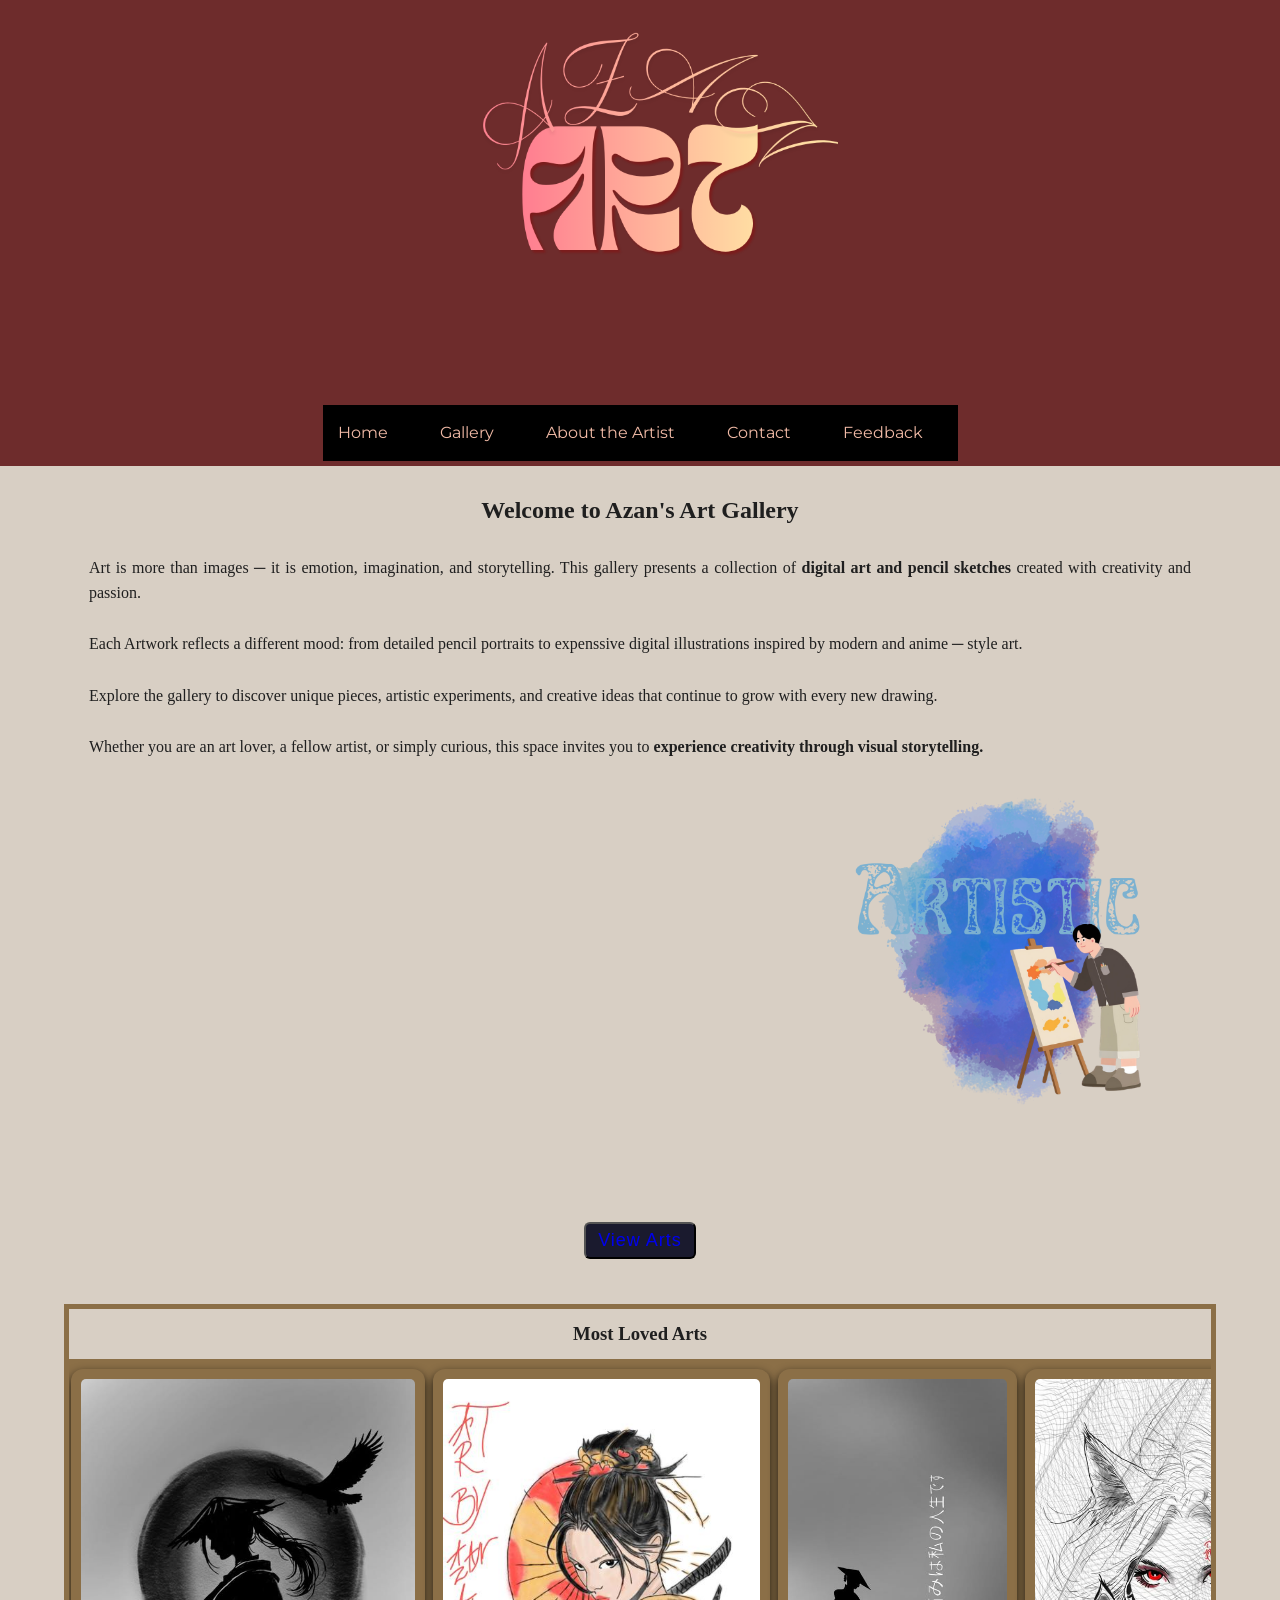
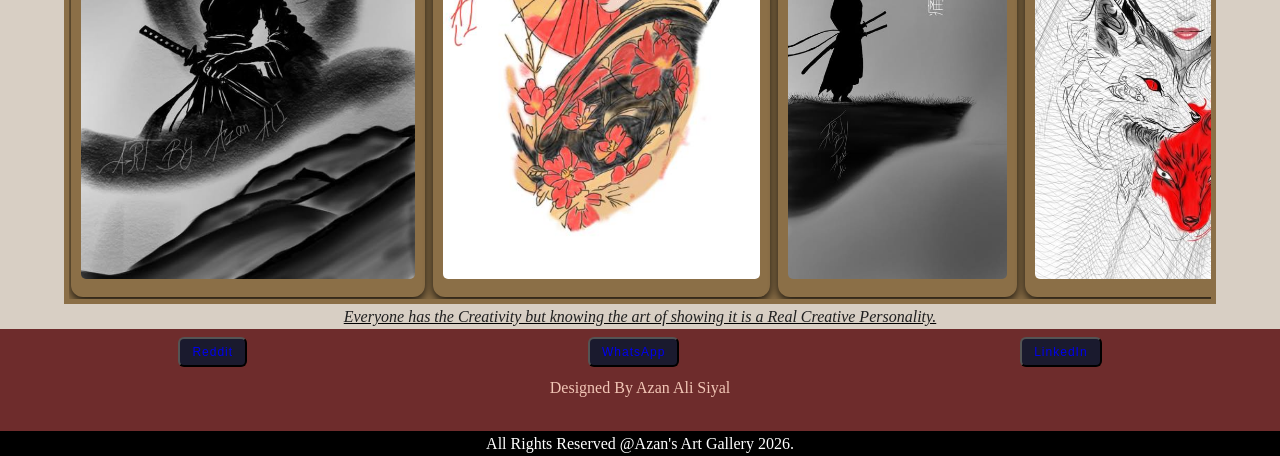
<file: index.html>
<!DOCTYPE html>
<html lang="en">
<head>
    <meta charset="UTF-8">
    <meta http-equiv="X-UA-Compatible" content="IE=edge">
    <meta name="viewport" content="width=device-width, initial-scale=1.0">
    <title>Art Gallery/Home</title>
    <link rel="stylesheet" href="style.css" />
    <link href="https://fonts.googleapis.com/css2?family=Playfair+Dispaly&family=Montserrat&family=Pacifico&display=swap" rel="stylesheet">

    <!-- Google tag (gtag.js) -->
<script async src="https://www.googletagmanager.com/gtag/js?id=G-87SCKE0X2X"></script>
<script>
  window.dataLayer = window.dataLayer || [];
  function gtag(){dataLayer.push(arguments);}
  gtag('js', new Date());

  gtag('config', 'G-87SCKE0X2X');
</script>


</head>
<body>
    <header class="container">
        <div class="logo">
            <a href="index.html"><img src="Assets/logo.png" /></a>
        </div>
        <nav class="navbar">
            <div class="menu-toggle" id="menuToggle">≡</div>
            <ul class="nav-links" id="navLinks">
                <li><a href="index.html">Home</a></li>
                <li><a href="gallery.html">Gallery</a></li>
                <li><a href="about.html">About the Artist</a></li>
                <li><a href="contact.html">Contact</a></li>
                <li><a href="feedback.html">Feedback</a></li>
            </ul>
        </nav>
    </header>

    <main class="main">
        <section class="hero">
            <h2>Welcome to Azan's Art Gallery</h2>
            <br>
            

            <p>Art is more than images ─ it is emotion, 
                imagination, and storytelling. This gallery
                presents a collection of <strong>digital art and 
                pencil sketches</strong> created with creativity 
                and passion.
            </p>
            <br>
            <p>
                Each Artwork reflects a different mood: from
                detailed pencil portraits to expenssive digital
                illustrations inspired by modern and anime ─ style 
                art.
            </p>
            <br>
            <p>
                Explore the gallery to discover unique pieces,
                artistic experiments, and creative ideas that 
                continue to grow with every new drawing.
            </p>
            <br>
            <p>
                Whether you are an art lover, a fellow artist, or
                simply curious, this space invites you to 
                <strong>experience creativity through visual 
                    storytelling.</strong>
            </p>

            <div class="sticker-right-top">
                <img src="Assets/1.png" alt="artistic">
            </div>
            
            <br><br><br>
            <div class="btn-container">
                <button class="neon-btn"><a href="gallery.html">View Arts</a></button>
            </div>
        </section>
        <!-- === Infinite Scroll Horizontal === -->
    <section class="scroll-section">
        <h3 class="loved">Most Loved Arts</h3>
        <div class="scroll-container">
            <div class="scroll-content">
                <div class="art-card">
                <img src="Arts/1-fSomurai.jpg" />
                </div>
                <div class="art-card">
                <img src="Arts/1-colored fSomurai.jpg"/>
                </div>
                <div class="art-card">
                <img src="Arts/1-mSomurai.jpg" />
                </div>
                <div class="art-card">
                <img src="Arts/1-wolves girl.jpg" />
                </div>
                <div class="art-card">
                <img src="Arts/1-katana.jpg" />
                </div>
                <div class="art-card">
                <img src="Arts/1-pink flower girl.jpg" />
                </div>

                <!-- == Dublicate for Infinite Illusion-->
                <div class="art-card">
                    <img src="Arts/1-fSomurai.jpg" />
                    </div>
                    <div class="art-card">
                    <img src="Arts/1-colored fSomurai.jpg"/>
                    </div>
                    <div class="art-card">
                    <img src="Arts/1-mSomurai.jpg" />
                    </div>
                    <div class="art-card">
                    <img src="Arts/1-wolves girl.jpg" />
                    </div>
                    <div class="art-card">
                    <img src="Arts/1-katana.jpg" />
                    </div>
                    <div class="art-card">
                    <img src="Arts/1-pink flower girl.jpg" />
                    </div>

            </div>
        </div>
    </section>

        <section class="section2">
            <p class="charcoal">
                <i>Everyone has the Creativity 
                but knowing the art of showing
                it is a Real Creative Personality.</i>
            </p>
        </section>

    </main>

    <footer class="container">
        <div class="footer">
            <button>
                <a href="https://www.reddit.com/u/aliii_siyal" target="_blank">Reddit</a>
            </button>
            <button>
                <a href="https://wa.me/923238262759" target="_blank">WhatsApp</a>
            </button>
            <button>
                <a href="https://www.linkedin.com/in/azan-ali-486014378/" target="_blank">LinkedIn</a>
            </button>
        </div>
        <p class="footerPara"></p>
        <p class="footerPara">Designed By Azan Ali Siyal</p>
        <div class="rights">
            <p>All Rights Reserved @Azan's Art Gallery 2026.</p>
        </div>
    </footer>

    <script src="passkey.js"></script>

    <!--Start of Tawk.to Script-->
<script type="text/javascript">
    var Tawk_API=Tawk_API||{}, Tawk_LoadStart=new Date();
    (function(){
    var s1=document.createElement("script"),s0=document.getElementsByTagName("script")[0];
    s1.async=true;
    s1.src='https://embed.tawk.to/69d0a0d61772311c3585dad3/1jlbf8i2p';
    s1.charset='UTF-8';
    s1.setAttribute('crossorigin','*');
    s0.parentNode.insertBefore(s1,s0);
    })();
    </script>
    <!--End of Tawk.to Script-->
    </body>
</html>
</file>
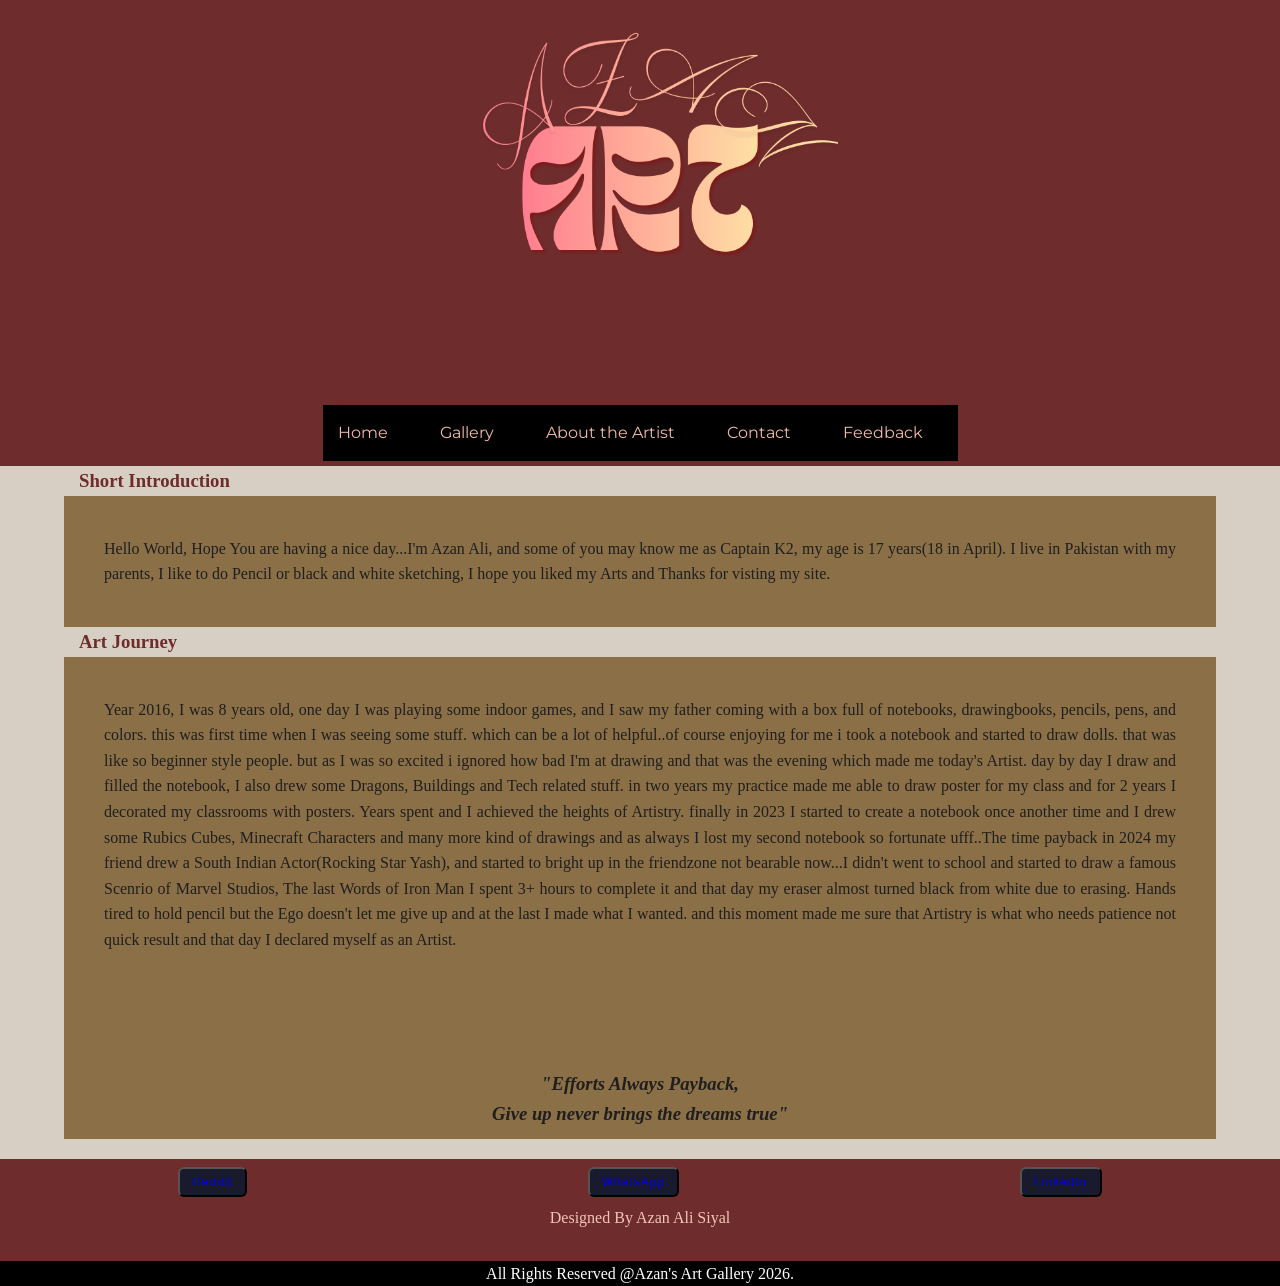
<file: about.html>
<!DOCTYPE html>
<html lang="en">
<head>
    <meta charset="UTF-8">
    <meta http-equiv="X-UA-Compatible" content="IE=edge">
    <meta name="viewport" content="width=device-width, initial-scale=1.0">
    <title>Art Gallery/About</title>
    <link rel="stylesheet" href="style.css" />
    <link href="https://fonts.googleapis.com/css2?family=Playfair+Dispaly&family=Montserrat&family=Pacifico&display=swap" rel="stylesheet">

<!-- Google tag (gtag.js) -->
<script async src="https://www.googletagmanager.com/gtag/js?id=G-87SCKE0X2X"></script>
<script>
  window.dataLayer = window.dataLayer || [];
  function gtag(){dataLayer.push(arguments);}
  gtag('js', new Date());

  gtag('config', 'G-87SCKE0X2X');
</script>
</head>
<body>
    <header class="container">
        <div class="logo">
            <a href="index.html"><img src="Assets/logo.png" /></a>
        </div>
        <nav class="navbar">
            <div class="menu-toggle" id="menuToggle">≡</div>
            <ul class="nav-links" id="navLinks">
                <li><a href="index.html">Home</a></li>
                <li><a href="gallery.html">Gallery</a></li>
                <li><a href="about.html">About the Artist</a></li>
                <li><a href="contact.html">Contact</a></li>
                <li><a href="feedback.html">Feedback</a></li>
            </ul>
        </nav>
    </header>
    
    <main>
        <div class="paras">
            <h3 class="about-text">Short Introduction</h3>
            <p class="texty">Hello World, Hope You are having a nice day...I'm 
                Azan Ali, and some of you may know me as Captain K2, 
                my age is 17 years(18 in April). I live in Pakistan 
                with my parents, I like to do Pencil or black and white
                sketching, I hope you liked my Arts and Thanks for visting 
                my site. 
            </p>
            <h3 class="about-text">Art Journey</h3>
            <p class="texty">Year 2016, I was 8 years old, one day I was playing 
                some indoor games, and I saw my father coming with 
                a box full of notebooks, drawingbooks, pencils, pens,
                and colors. this was first time when I was seeing some
                stuff. which can be a lot of helpful..of course enjoying 
                for me i took a notebook and started to draw dolls. that 
                was like so beginner style people. but as I was so excited
                i ignored how bad I'm at drawing and that was the evening 
                which made me today's Artist. day by day I draw and filled the 
                notebook, I also drew some Dragons, Buildings and Tech related
                stuff. in two years my practice made me able to draw poster 
                for my class and for 2 years I decorated my classrooms with posters.
                Years spent and I achieved the heights of Artistry. finally in 
                2023 I started to create a notebook once another time and I drew
                some Rubics Cubes, Minecraft Characters and many more kind of 
                drawings and as always I lost my second notebook so fortunate ufff..The 
                time payback in 2024 my friend drew a South Indian Actor(Rocking Star Yash),
                and started to bright up in the friendzone not bearable now...I didn't went to 
                school and started to draw a famous Scenrio of Marvel Studios, The last Words 
                of Iron Man I spent 3+ hours to complete it and that day my eraser almost turned
                black from white due to erasing. Hands tired to hold pencil but the Ego doesn't let 
                me give up and at the last I made what I wanted. and this moment made me sure
                that Artistry is what who needs patience not quick result and that 
                day I declared myself as an Artist.
            </p>
                <br><br><br>
            <h3 class="quote">
                <i>
                    "Efforts Always Payback,
                    <br>
                    Give up never brings the dreams true"
                 </i>   
            </h3>
        </div>
    </main>



    <footer class="container">
        <div class="footer">
            <button>
                <a href="https://www.reddit.com/u/aliii_siyal" target="_blank">Reddit</a>
            </button>
            <button>
                <a href="https://wa.me/923238262759" target="_blank">WhatsApp</a>
            </button>
            <button>
                <a href="https://www.linkedin.com/in/azan-ali-486014378/" target="_blank">LinkedIn</a>
            </button>
        </div>
        <p class="footerPara"></p>
        <p class="footerPara">Designed By Azan Ali Siyal</p>
        <div class="rights">
            <p>All Rights Reserved @Azan's Art Gallery 2026.</p>
        </div>
    </footer>

    <script src="script.js"></script>
    <!--Start of Tawk.to Script-->
<script type="text/javascript">
var Tawk_API=Tawk_API||{}, Tawk_LoadStart=new Date();
(function(){
var s1=document.createElement("script"),s0=document.getElementsByTagName("script")[0];
s1.async=true;
s1.src='https://embed.tawk.to/69d0a0d61772311c3585dad3/1jlbf8i2p';
s1.charset='UTF-8';
s1.setAttribute('crossorigin','*');
s0.parentNode.insertBefore(s1,s0);
})();
</script>
<!--End of Tawk.to Script-->
</body>

</html>
</file>
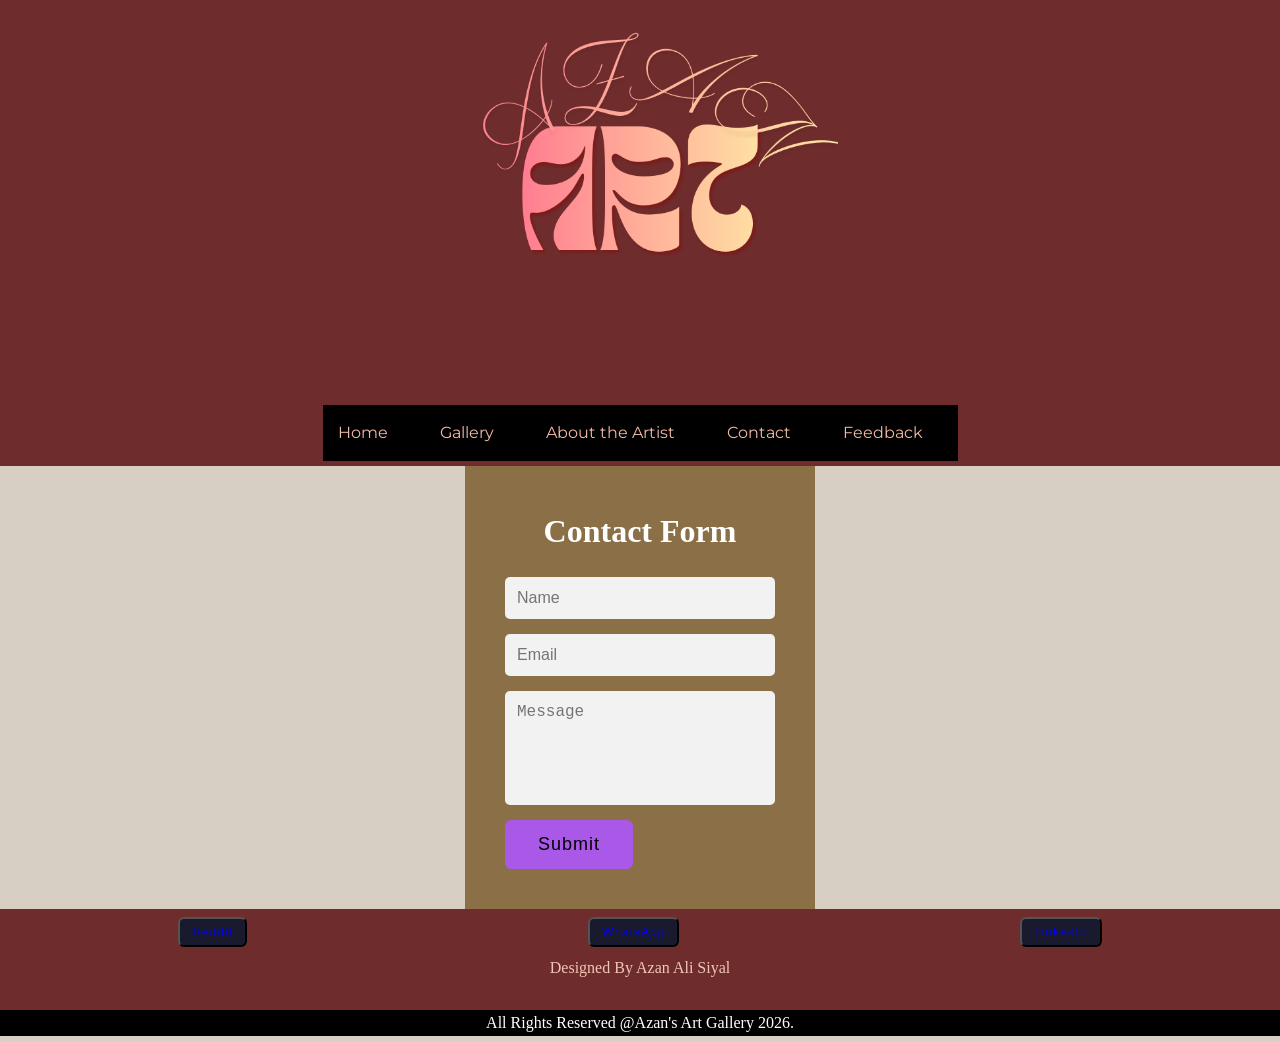
<file: contact.html>
<!DOCTYPE html>
<html lang="en">
<head>
    <meta charset="UTF-8">
    <meta http-equiv="X-UA-Compatible" content="IE=edge">
    <meta name="viewport" content="width=device-width, initial-scale=1.0">
    <title>Art Gallery/Contact</title>
    <link rel="stylesheet" href="style.css" />
    <link href="https://fonts.googleapis.com/css2?family=Playfair+Dispaly&family=Montserrat&family=Pacifico&display=swap" rel="stylesheet">

<!-- Google tag (gtag.js) -->
<script async src="https://www.googletagmanager.com/gtag/js?id=G-87SCKE0X2X"></script>
<script>
  window.dataLayer = window.dataLayer || [];
  function gtag(){dataLayer.push(arguments);}
  gtag('js', new Date());

  gtag('config', 'G-87SCKE0X2X');
</script>
</head>
<body>
    <header class="container">
        <div class="logo">
            <a href="index.html"><img src="Assets/logo.png" /></a>
        </div>
        <nav class="navbar">
            <div class="menu-toggle" id="menuToggle">≡</div>
            <ul class="nav-links" id="navLinks">
                <li><a href="index.html">Home</a></li>
                <li><a href="gallery.html">Gallery</a></li>
                <li><a href="about.html">About the Artist</a></li>
                <li><a href="contact.html">Contact</a></li>
                <li><a href="feedback.html">Feedback</a></li>
            </ul>
        </nav>
    </header>
    <main>
        <div class="contact-section">
            <h2>Contact Form</h2>

            <form class="contact-form" action="https://formspree.io/f/xeeprwoo" method="POST">
                <input type="text" name="name" placeholder="Name" required>

                <input type="email" name="email" placeholder="Email" required>

                <textarea name="message" placeholder="Message" rows="5"></textarea>

                <button type="submit">Submit</button>
            </form>
        </div>
    </main>


    <footer class="container">
        <div class="footer">
            <button>
                <a href="https://www.reddit.com/u/aliii_siyal" target="_blank">Reddit</a>
            </button>
            <button>
                <a href="https://wa.me/923238262759" target="_blank">WhatsApp</a>
            </button>
            <button>
                <a href="https://www.linkedin.com/in/azan-ali-486014378/" target="_blank">LinkedIn</a>
            </button>
        </div>
        <p class="footerPara"></p>
        <p class="footerPara">Designed By Azan Ali Siyal</p>
        <div class="rights">
            <p>All Rights Reserved @Azan's Art Gallery 2026.</p>
        </div>
    </footer>

    <script src="script.js"></script>

    <!--Start of Tawk.to Script-->
<script type="text/javascript">
var Tawk_API=Tawk_API||{}, Tawk_LoadStart=new Date();
(function(){
var s1=document.createElement("script"),s0=document.getElementsByTagName("script")[0];
s1.async=true;
s1.src='https://embed.tawk.to/69d0a0d61772311c3585dad3/1jlbf8i2p';
s1.charset='UTF-8';
s1.setAttribute('crossorigin','*');
s0.parentNode.insertBefore(s1,s0);
})();
</script>
<!--End of Tawk.to Script-->
</body>

</html>
</file>
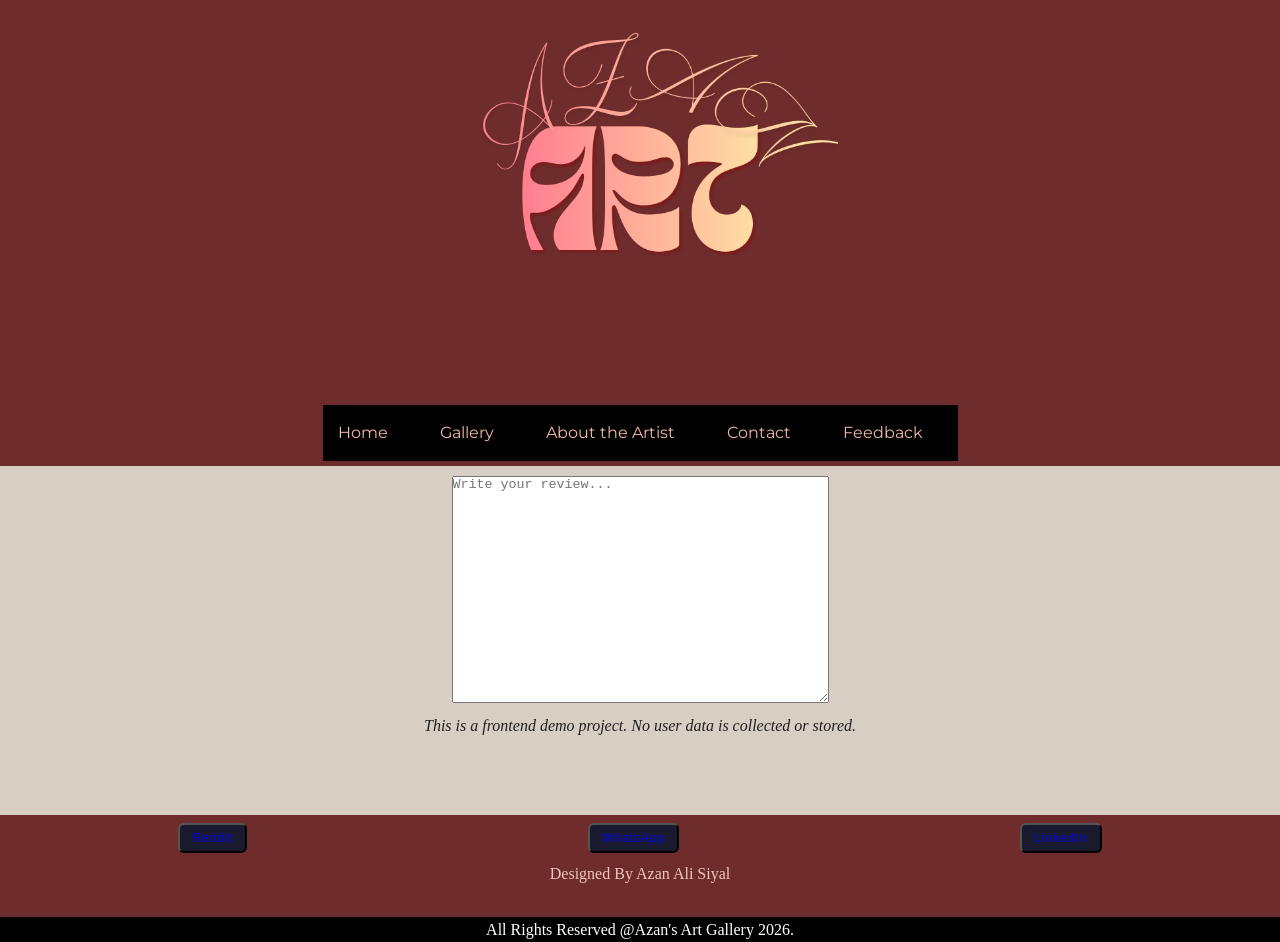
<file: feedback.html>
<!DOCTYPE html>
<html lang="en">
<head>
    <meta charset="UTF-8">
    <meta http-equiv="X-UA-Compatible" content="IE=edge">
    <meta name="viewport" content="width=device-width, initial-scale=1.0">
    <title>Art Gallery/Feedback</title>
    <link rel="stylesheet" href="style.css" />
    <link href="https://fonts.googleapis.com/css2?family=Playfair+Dispaly&family=Montserrat&family=Pacifico&display=swap" rel="stylesheet">

<!-- Google tag (gtag.js) -->
<script async src="https://www.googletagmanager.com/gtag/js?id=G-87SCKE0X2X"></script>
<script>
  window.dataLayer = window.dataLayer || [];
  function gtag(){dataLayer.push(arguments);}
  gtag('js', new Date());

  gtag('config', 'G-87SCKE0X2X');
</script>
</head>
<body>
    <header class="container">
        <div class="logo">
            <a href="index.html"><img src="Assets/logo.png" /></a>
        </div>
        <nav class="navbar">
            <div class="menu-toggle" id="menuToggle">≡</div>
            <ul class="nav-links" id="navLinks">
                <li><a href="index.html">Home</a></li>
                <li><a href="gallery.html">Gallery</a></li>
                <li><a href="about.html">About the Artist</a></li>
                <li><a href="contact.html">Contact</a></li>
                <li><a href="feedback.html">Feedback</a></li>
            </ul>
        </nav>
    </header>

    <main>
        <form class="feedback">
            <textarea id="feedbackInput" rows="15" cols="45" placeholder="Write your review..."></textarea>
        </form>

        <p class="awareness"><i>This is a frontend demo project. No user data is collected or stored.</i></p>
    </main>

    



   

    <br><br><br>
    
    <footer class="container">
        <div class="footer">
            <button>
                <a href="https://www.reddit.com/u/aliii_siyal" target="_blank">Reddit</a>
            </button>
            <button>
                <a href="https://wa.me/923238262759" target="_blank">WhatsApp</a>
            </button>
            <button>
                <a href="https://www.linkedin.com/in/azan-ali-486014378/" target="_blank">LinkedIn</a>
            </button>
        </div>
        <p class="footerPara"></p>
        <p class="footerPara">Designed By Azan Ali Siyal</p>
        <div class="rights">
            <p>All Rights Reserved @Azan's Art Gallery 2026.</p>
        </div>
    </footer>

    <script src="script.js"></script>

    <!--Start of Tawk.to Script-->
<script type="text/javascript">
var Tawk_API=Tawk_API||{}, Tawk_LoadStart=new Date();
(function(){
var s1=document.createElement("script"),s0=document.getElementsByTagName("script")[0];
s1.async=true;
s1.src='https://embed.tawk.to/69d0a0d61772311c3585dad3/1jlbf8i2p';
s1.charset='UTF-8';
s1.setAttribute('crossorigin','*');
s0.parentNode.insertBefore(s1,s0);
})();
</script>
<!--End of Tawk.to Script-->
    
</body>

</html>
</file>
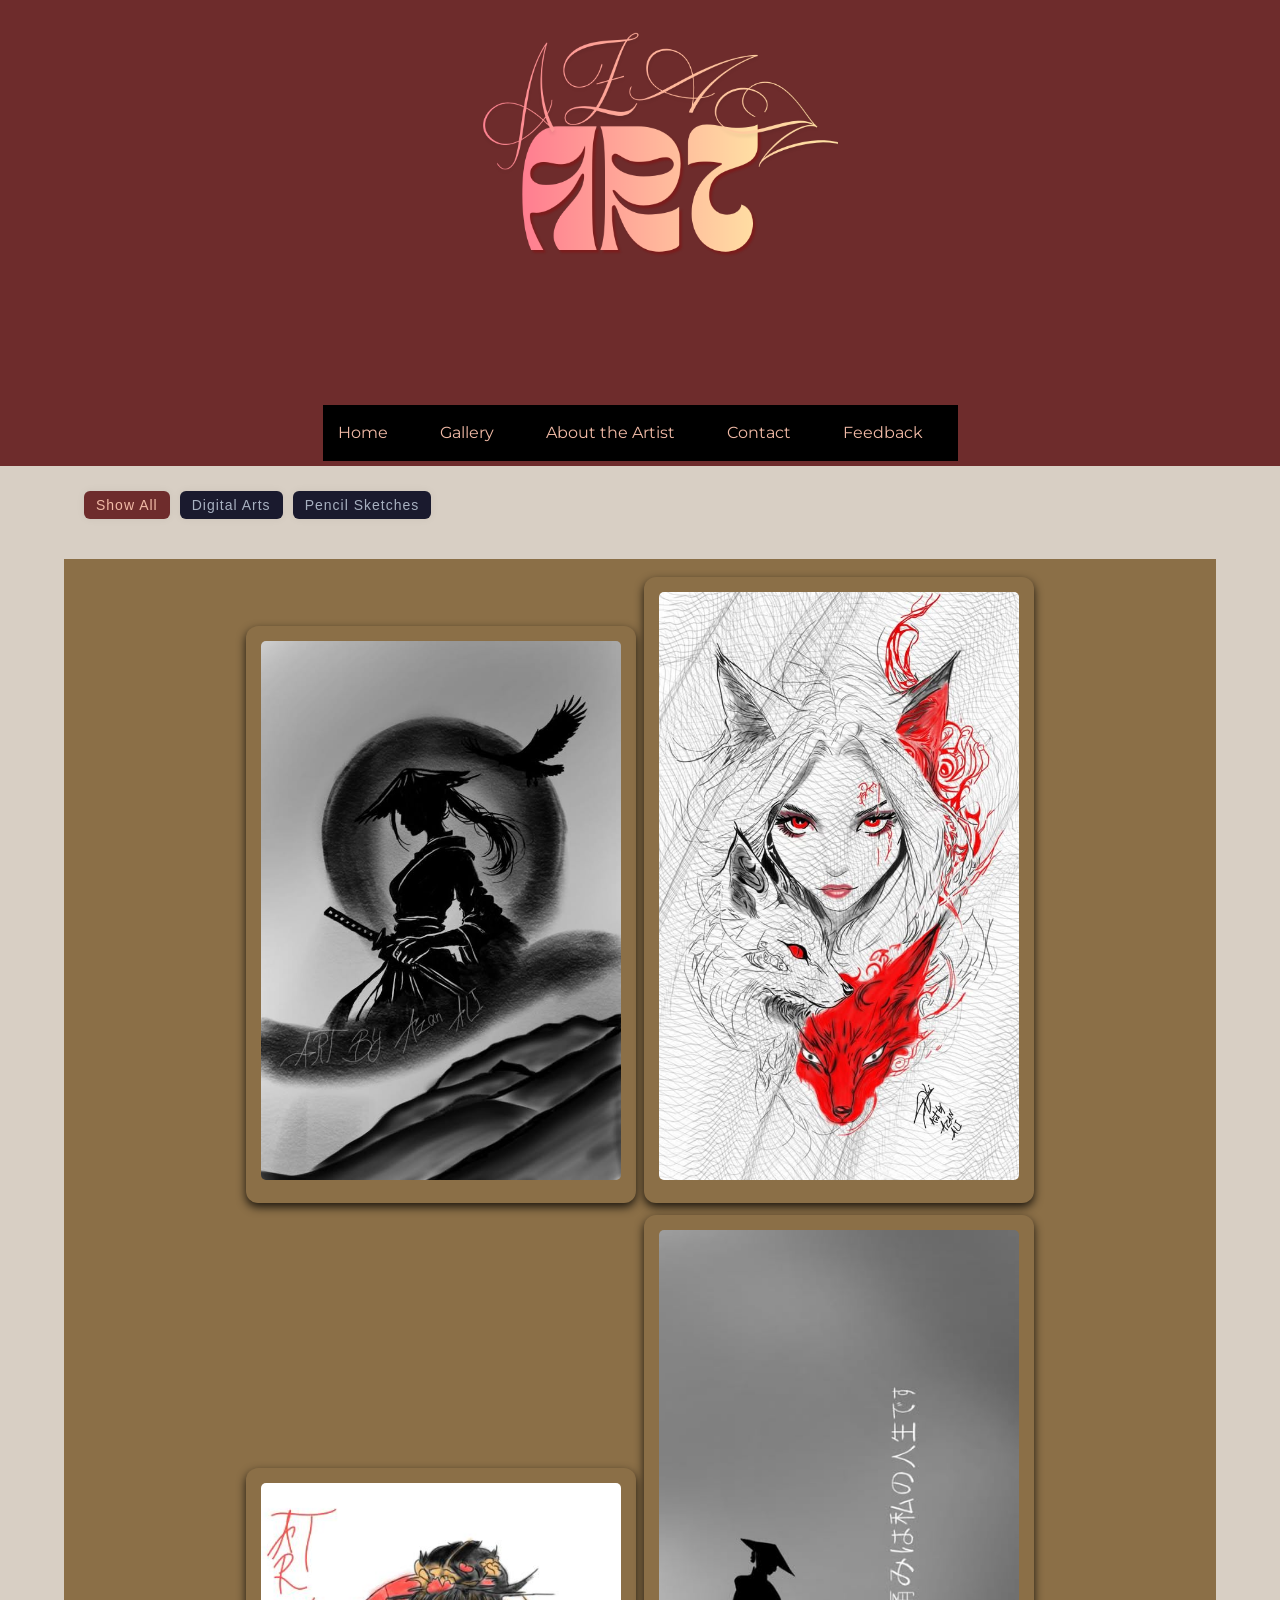
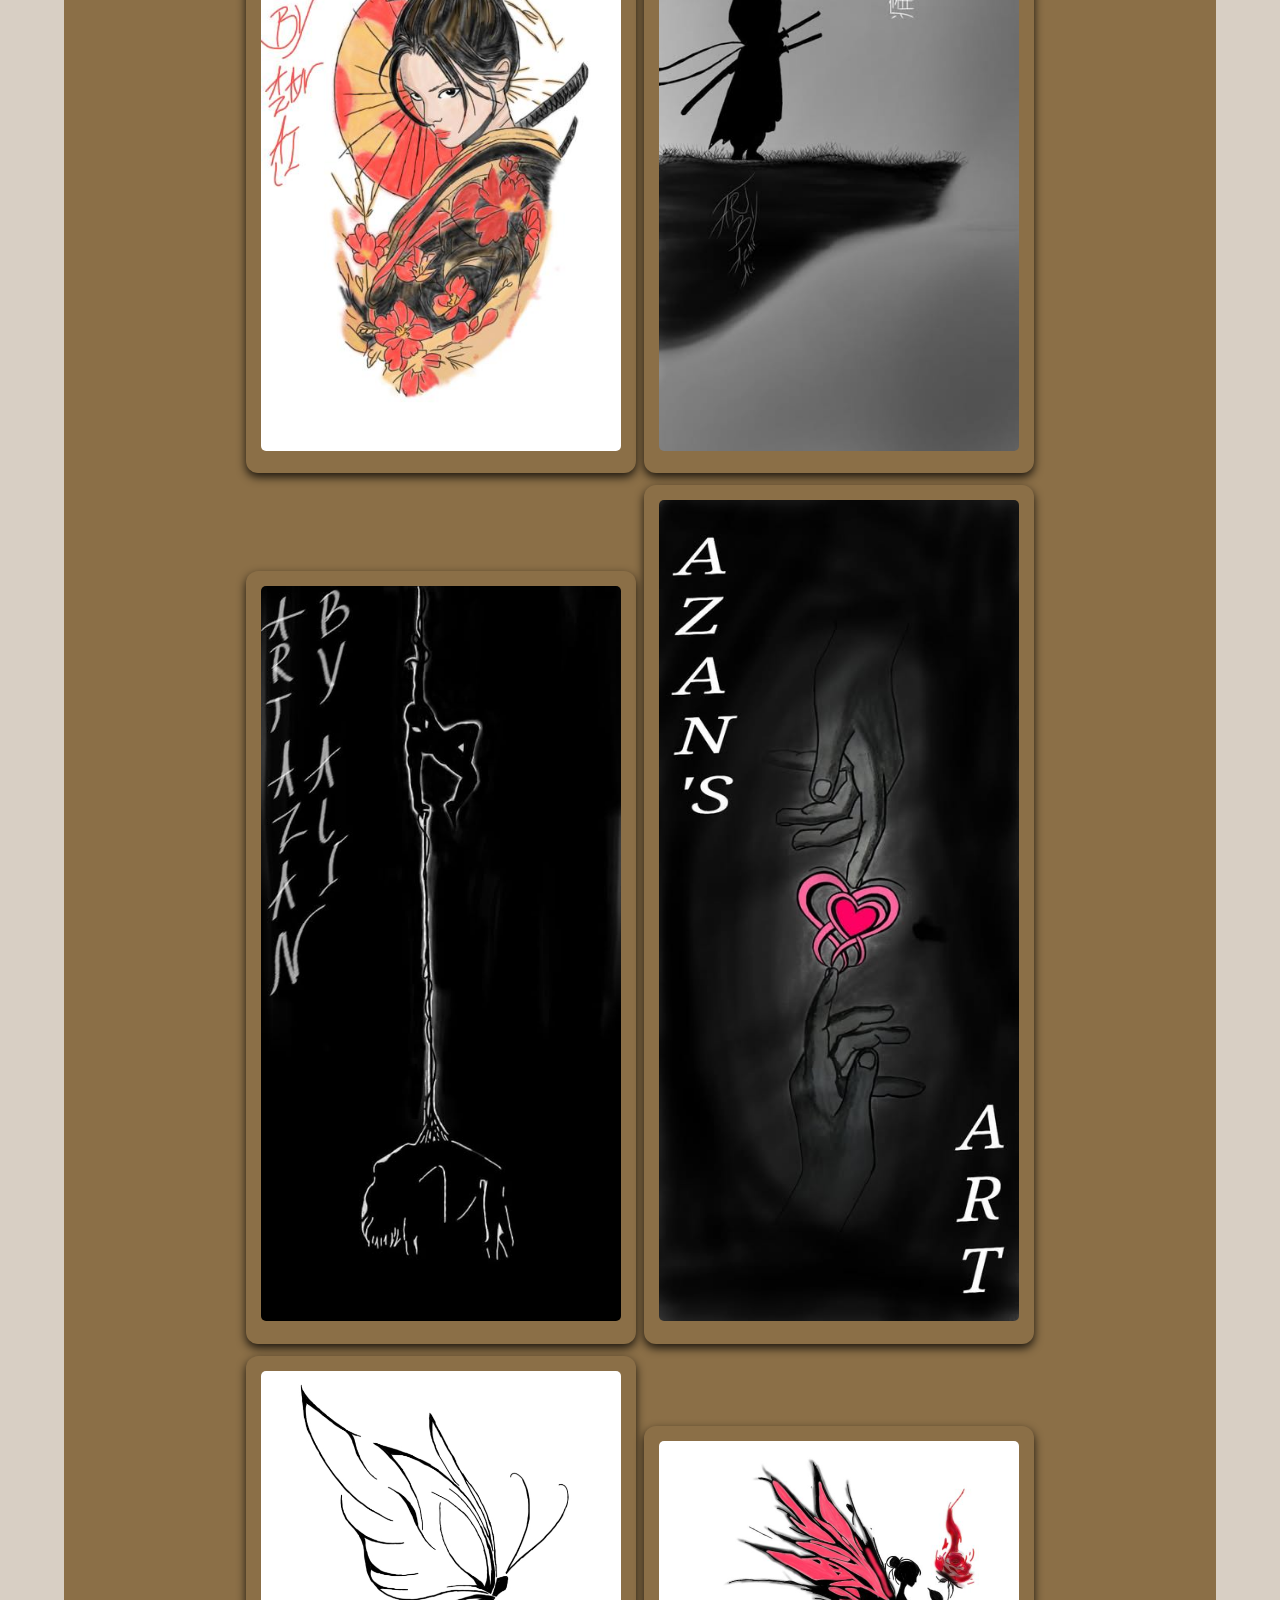
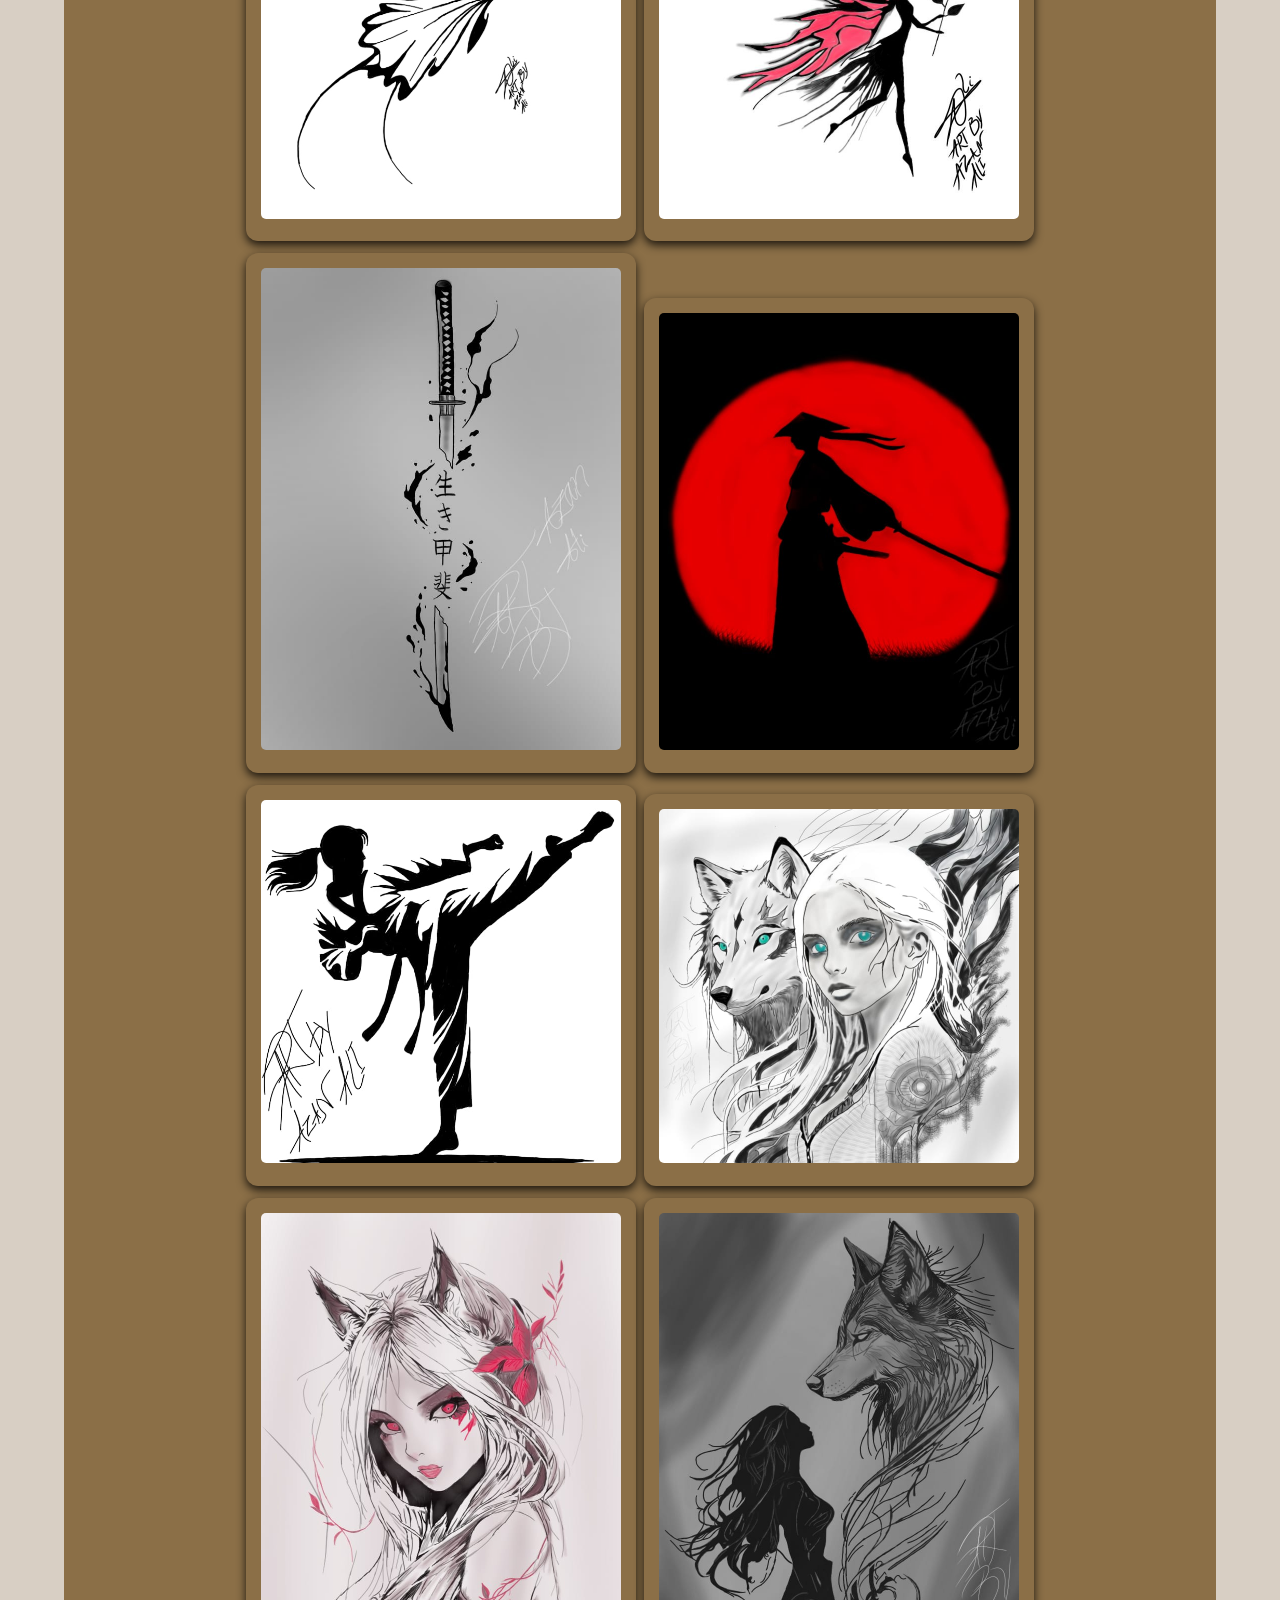
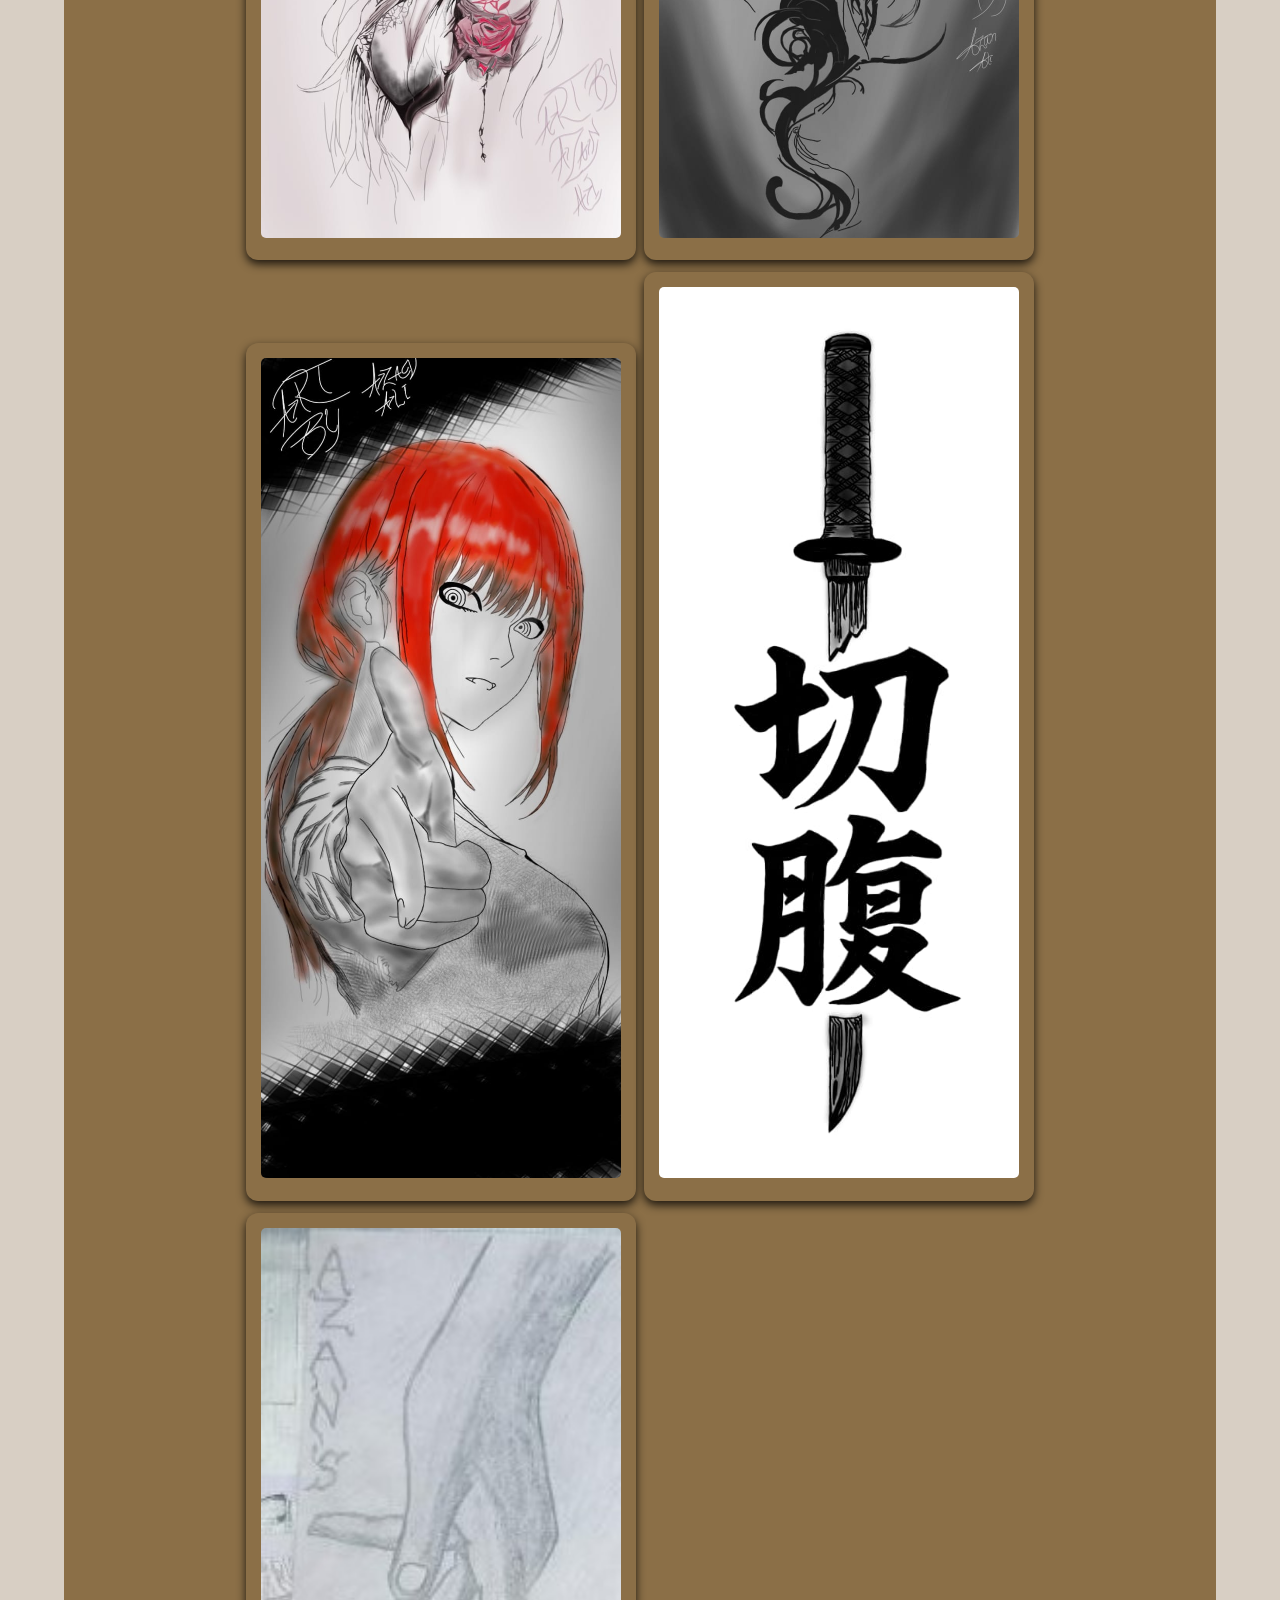
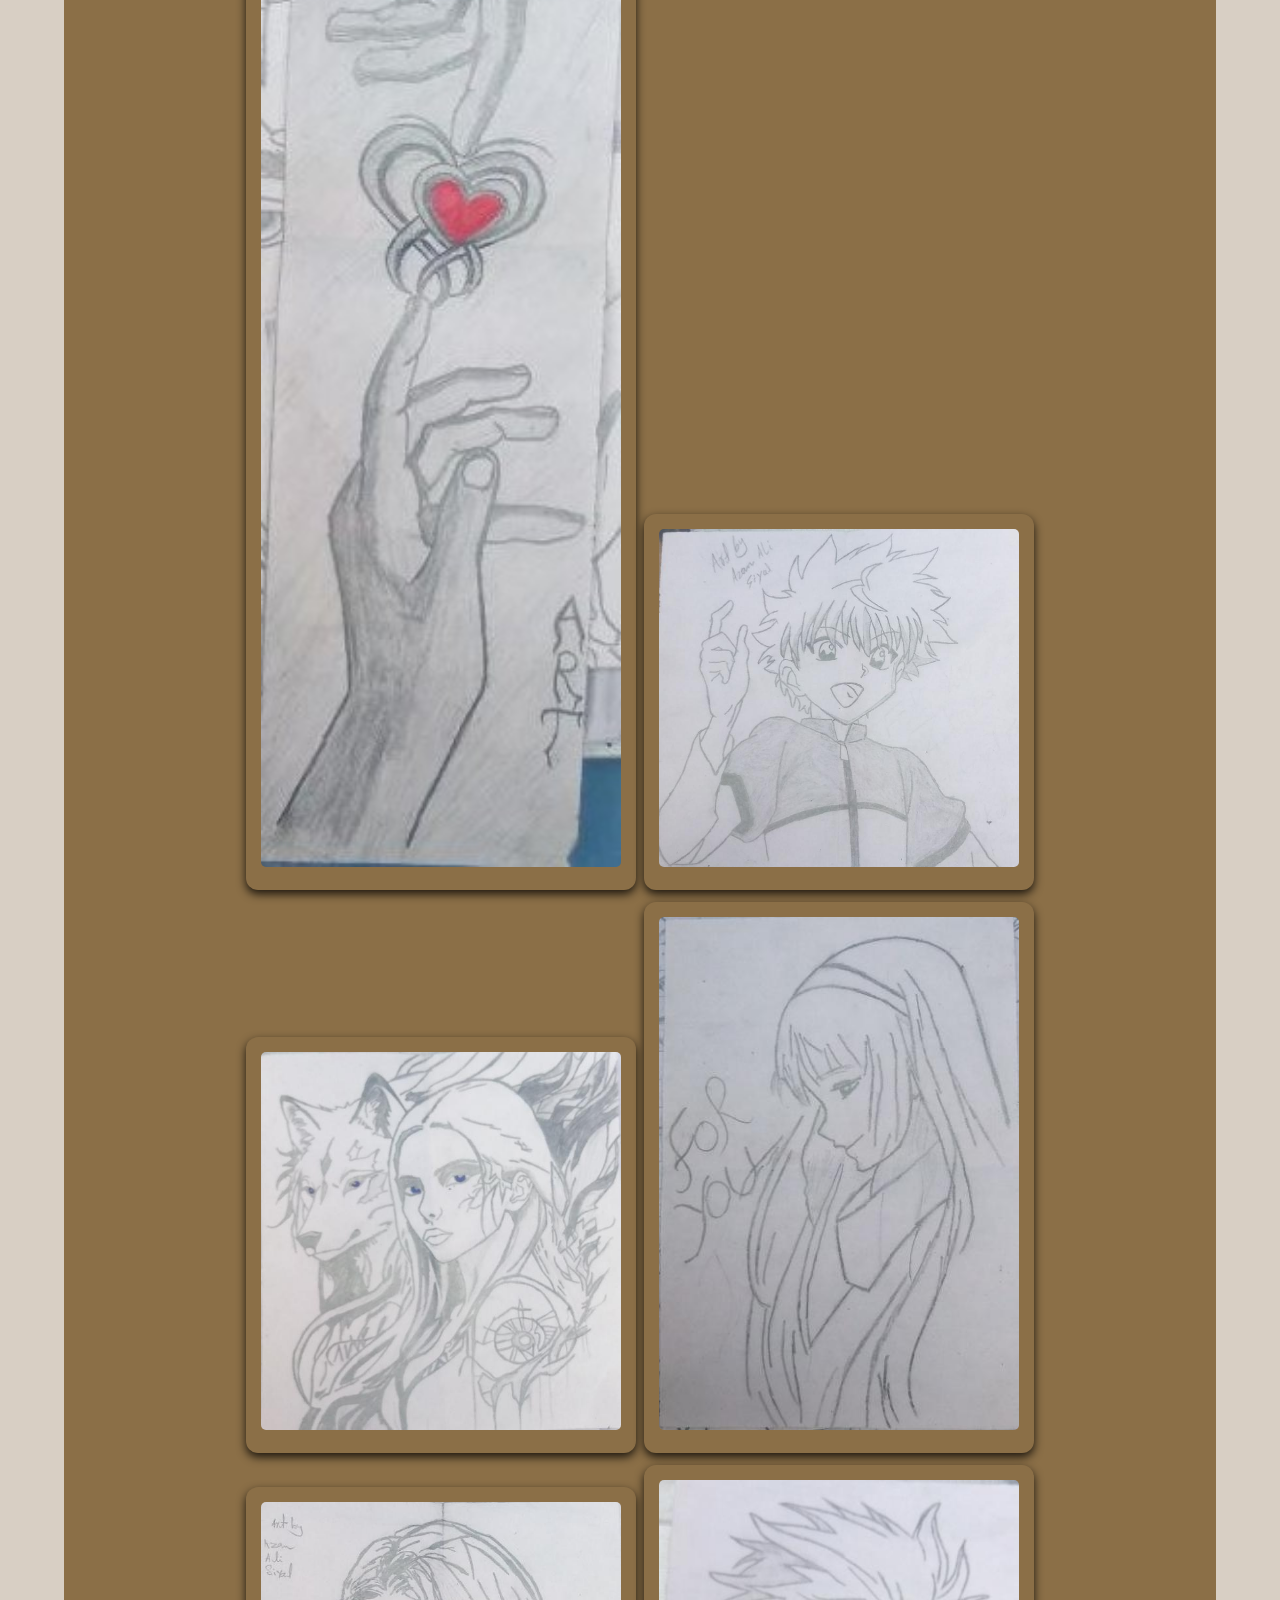
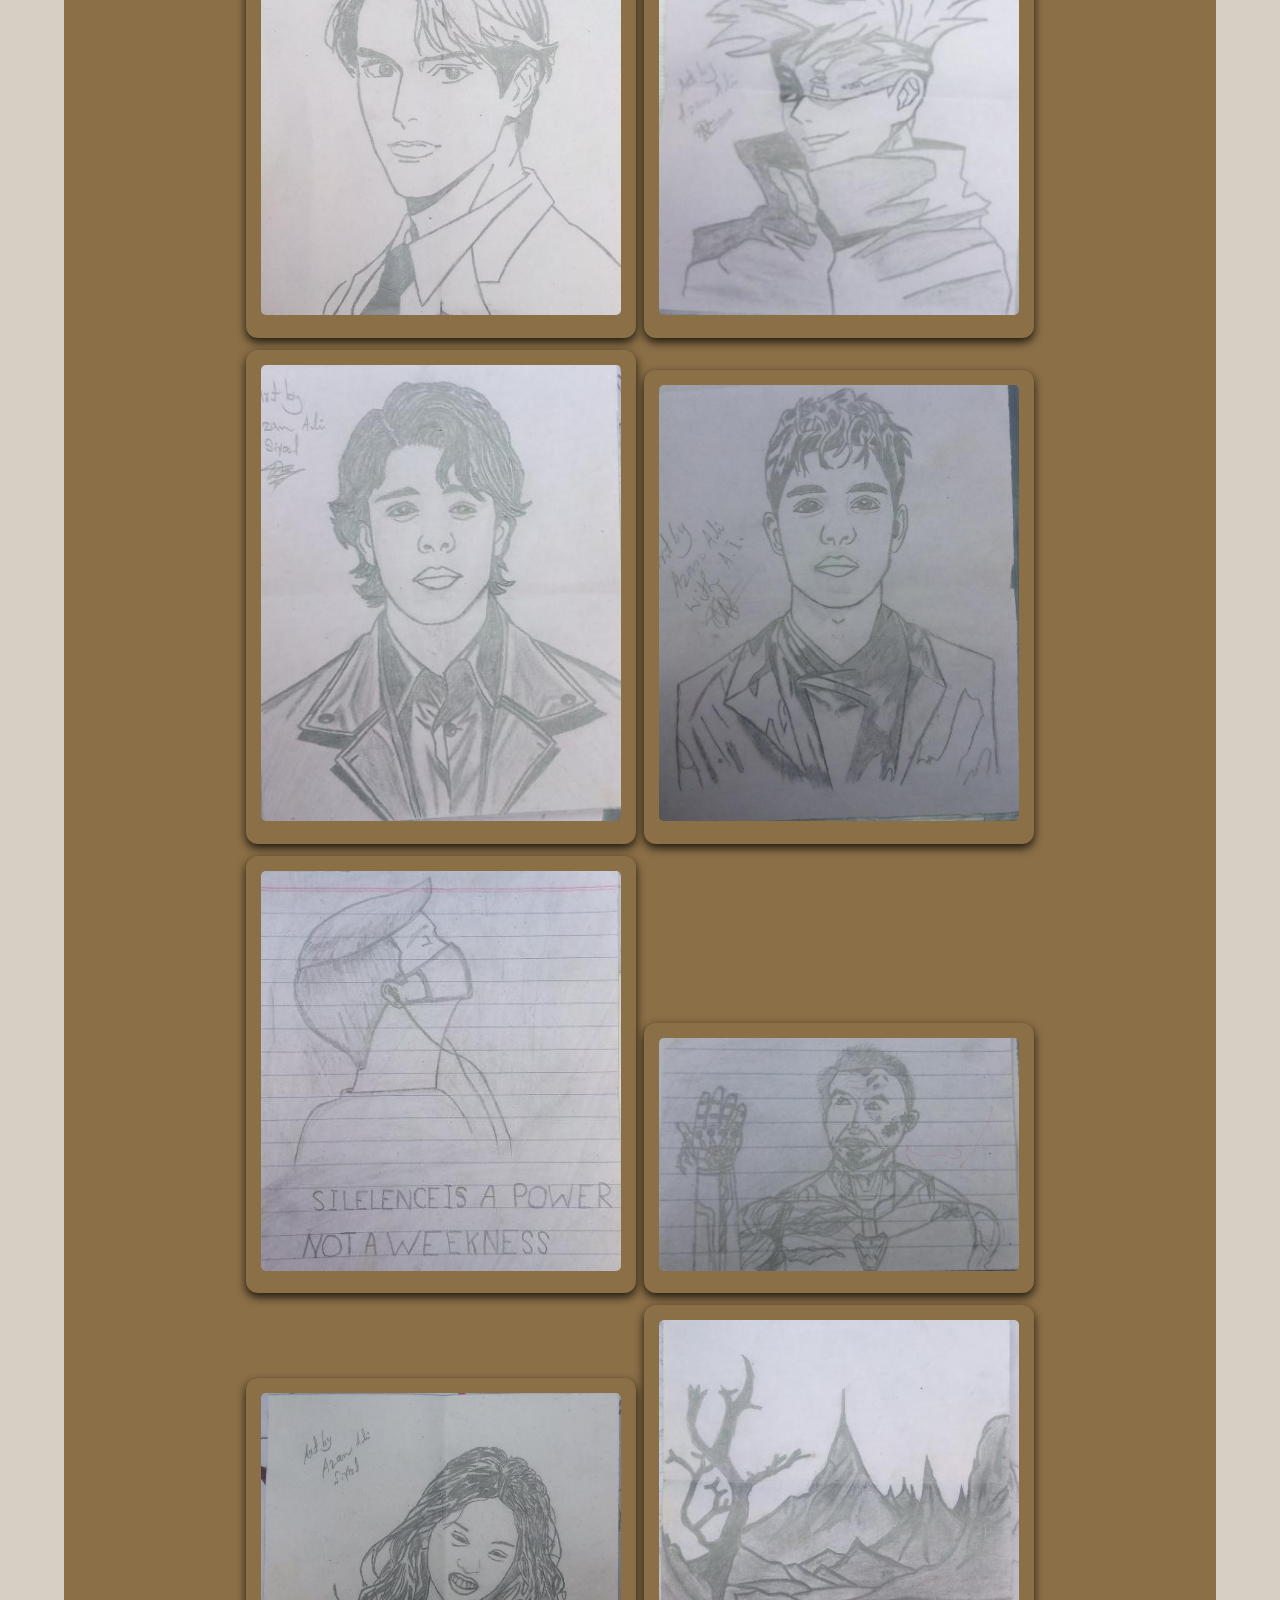
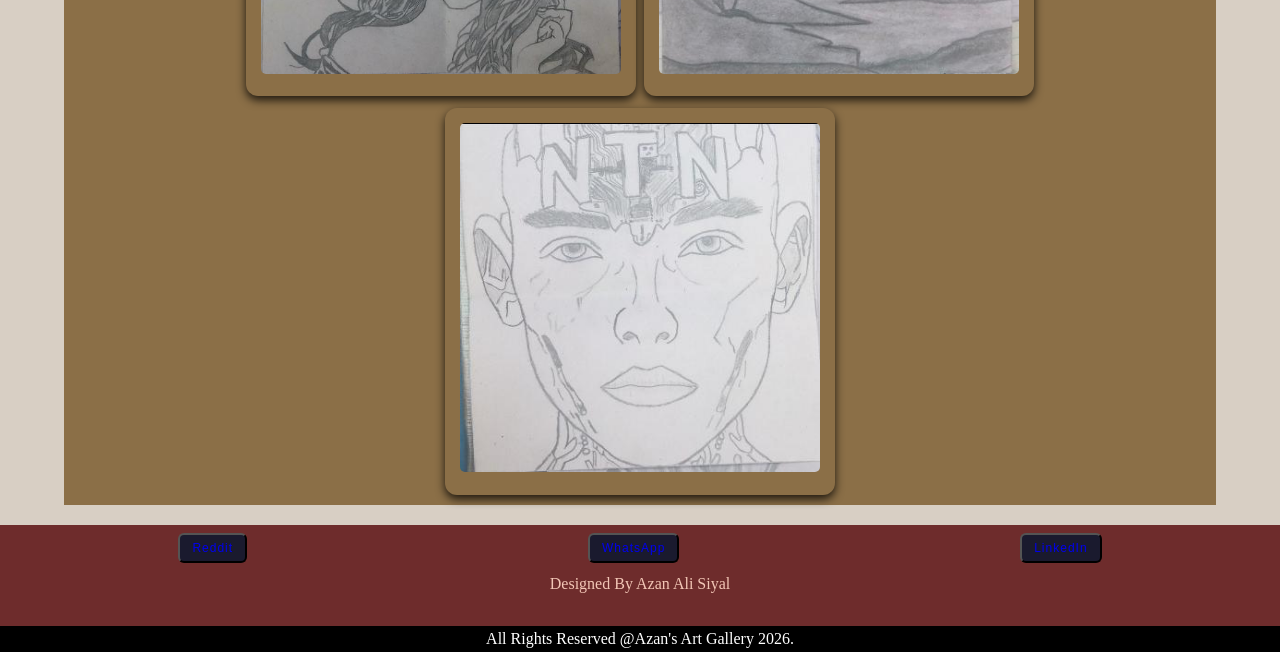
<file: gallery.html>
<!DOCTYPE html>
<html lang="en">
<head>
    <meta charset="UTF-8">
    <meta http-equiv="X-UA-Compatible" content="IE=edge">
    <meta name="viewport" content="width=device-width, initial-scale=1.0">
    <title>Art Gallery/Gallery</title>
    <link rel="stylesheet" href="style.css" />
    <link href="https://fonts.googleapis.com/css2?family=Playfair+Dispaly&family=Montserrat&family=Pacifico&display=swap" rel="stylesheet">

<!-- Google tag (gtag.js) -->
<script async src="https://www.googletagmanager.com/gtag/js?id=G-87SCKE0X2X"></script>
<script>
  window.dataLayer = window.dataLayer || [];
  function gtag(){dataLayer.push(arguments);}
  gtag('js', new Date());

  gtag('config', 'G-87SCKE0X2X');
</script>
</head>
<body>
    <header class="container">
        <div class="logo">
            <a href="index.html"><img src="Assets/logo.png" /></a>
        </div>
        <nav class="navbar">
            <div class="menu-toggle" id="menuToggle">≡</div>
            <ul class="nav-links" id="navLinks">
                <li><a href="index.html">Home</a></li>
                <li><a href="gallery.html">Gallery</a></li>
                <li><a href="about.html">About the Artist</a></li>
                <li><a href="contact.html">Contact</a></li>
                <li><a href="feedback.html">Feedback</a></li>
            </ul>
        </nav>
    </header>

    <main>
        <div id="top"></div>

        <div class="container-filter">
            <!--Filter Button-->
            <div class="filter-btn">
              <button class="active" data-name="all">Show All</button>
              <button data-name="digital">Digital Arts</button>
              <button data-name="pencil">Pencil Sketches</button>
            </div>
        </div>

        <section class="filterable-cards">
            <div class="mixed-arts">  <!--The Extra Div for styling-->


                <div class="art-card" data-name="digital">
                    <img class="art1" id="arts" src="Arts/1-fSomurai.jpg" />
                </div>

                <div class="art-card" data-name="digital">
                    <img class="art2" id="arts"  src="Arts/1-wolves girl.jpg" />
                </div>

                <div class="art-card" data-name="digital">
                    <img class="art3" id="arts"  src="Arts/1-colored fSomurai.jpg" />
                </div>

                <div class="art-card" data-name="digital">
                    <img class="art4" id="arts"  src="Arts/1-mSomurai.jpg" />
                </div>

                <div class="art-card" data-name="digital">
                    <img class="art5" id="arts"  src="Arts/1-spider.jpg" />
                </div>

                <div class="art-card" data-name="digital">
                    <img class="art6" id="arts"  src="Arts/1-dark heart.jpg" />
                </div>

                <div class="art-card" data-name="digital">
                    <img class="art7" id="arts"  src="Arts/1-butterfly.jpeg" />
                </div>

                <div class="art-card" data-name="digital">
                    <img class="art8" id="arts"  src="Arts/1-flyRose.jpg" />
                </div>

                <div class="art-card" data-name="digital">
                    <img class="art9" id="arts"  src="Arts/1-katana.jpg" />
                </div>

                <div class="art-card" data-name="digital">
                    <img class="art10" id="arts"  src="Arts/1-sun somurai.jpeg" />
                </div>

                <div class="art-card" data-name="digital">
                    <img class="art11" id="arts"  src="Arts/1-taekwondo.jpg" />
                </div>

                <div class="art-card" data-name="digital">
                    <img class="art12" id="arts"  src="Arts/1-wolf girl.jpg" />
                </div>

                <div class="art-card" data-name="digital">
                    <img class="art13" id="arts"  src="Arts/1-pink flower girl.jpg" />
                </div>

                <div class="art-card" data-name="digital">
                    <img class="art14" id="arts"  src="Arts/1-wolf shadow girl.jpg" />
                </div>

                <div class="art-card" data-name="digital">
                    <img class="art15" id="arts"  src="Arts/1-makima.jpg" />
                </div>

                <div class="art-card" data-name="digital">
                    <img class="art16" id="arts"  src="Arts/1-japanese katana.jpeg" />
                </div>





                <div class="art-card" data-name="pencil">
                    <img class="art32" id="arts"  src="Arts/2-light heart.jpg" />
                </div>

                <div class="art-card" data-name="pencil">
                    <img class="art20" id="arts"  src="Arts/2-1Anime.jpg" />
                </div>

                <div class="art-card" data-name="pencil">
                    <img class="art21" id="arts"  src="Arts/2-2Anime.jpg" />
                </div>

                <div class="art-card" data-name="pencil">
                    <img class="art22" id="arts"  src="Arts/2-3Anime.jpg" />
                </div>

                <div class="art-card" data-name="pencil">
                    <img class="art23" id="arts"  src="Arts/2-4Anime.jpg" />
                </div>

                <div class="art-card" data-name="pencil">
                    <img class="art24" id="arts"  src="Arts/2-5Anime.jpg" />
                </div>
    
                <div class="art-card" data-name="pencil">
                    <img class="art25" id="arts"  src="Arts/2-ali.jpg" />
                </div>
                <div class="art-card" data-name="pencil">
                    <img class="art26" id="arts"  src="Arts/2-ali2.jpg" />
                </div>
                <div class="art-card" data-name="pencil">
                    <img class="art27" id="arts"  src="Arts/2-headphones boy.jpg"/>
                </div>
                <div class="art-card" data-name="pencil">
                    <img class="art28" id="arts"  src="Arts/2-ironman.jpg" />
                </div>
                <div class="art-card" data-name="pencil">
                    <img class="art29" id="arts"  src="Arts/2-Xin.jpg" />
                </div>
                <div class="art-card" data-name="pencil">
                    <img class="art30" id="arts"  src="Arts/2-mountains.jpg" />
                </div>
                <div class="art-card" data-name="pencil">
                    <img class="art31" id="arts"  src="Arts/2-ntn.jpg" />
                </div>


            </div>
        </section>

        <a href="#top" class="back-to-top">⬆</a>

    </main>

    <footer class="container">
        <div class="footer">
            <button>
                <a href="https://www.reddit.com/u/aliii_siyal" target="_blank">Reddit</a>
            </button>
            <button>
                <a href="https://wa.me/923238262759" target="_blank">WhatsApp</a>
            </button>
            <button>
                <a href="https://www.linkedin.com/in/azan-ali-486014378/" target="_blank">LinkedIn</a>
            </button>
        </div>
        <p class="footerPara"></p>
        <p class="footerPara">Designed By Azan Ali Siyal</p>
        <div class="rights">
            <p>All Rights Reserved @Azan's Art Gallery 2026.</p>
        </div>
    </footer>

    <script src="script.js"></script>
</body>

</html>
</file>
<file: style.css>
* {
    margin: 0;
    padding: 0;
    box-sizing: border-box;
}
body {
    font-family: "Montserrat", sans-serif;
    line-height: 1.6;
    background: #D8CFC4;
    padding: 0;
    margin: 0;
}


h1,h2,h3,h4,h5,h6,p{
    font-family: "Playfair Display", serif;
    color: #1F1F1F;
}

div {
    background: #8B6F47;
    
}

header {
    background: #6E2C2C;
    color: #F2C6B6;
    padding-bottom: 5px;
    margin:0;
    width: 100%;
    max-width: 1200px;   
}

.logo {
    height: 30vh;
    width: auto;
    background: none;
    display: flex;
    justify-content: center;
    align-items: center;
}

.logo img{
    height: 29vh;
    width: auto;
}

main {
    margin: auto;
    width: 90%;
    max-width: 1200px;
}

header h1 {
    display: flex;
    justify-content: center;
    align-items: center;
    padding-top: 15px;
    padding-bottom: 2px;
}

header h3 {
    display: flex;
    justify-content: center;
    align-items: center;
    padding-top: 2px;
    padding-bottom: 8px;
}

.navbar {
    display: flex;
    justify-content: center;
    align-items: center;
    
}

.nav-links {
    list-style: none;
    color: #F2C6B6; 
    background: #000000;
    display: flex;
    justify-content: center;
    align-items: center;
    padding: 15px;
    gap: 2rem;
}

.nav-links a {
    color: #f1baa6;
    text-decoration: none;
    margin-right: 20px;
    transition: color 0.3s ease;
}

nav a:hover {
    color: #fd9f7d;
}

a{
    text-decoration: none;
}

/* Mobile Navigation Bar */

.menu-toggle {
    display: none;
    font-size: 2rem;
    cursor: pointer;
    background: none;
}

.btn-container {
    text-align: center;
    margin: 20px 0;
    background: none;
}

.neon-btn {
    background: #1a1a2e;
    padding: 6px 12px;
    font-size: 18px;
    color: #c77dff;
    border-radius: 6px;
    cursor: pointer;
    letter-spacing: 1px;
    transition: 0.3s;
}

.neon-btn:hover {
    color: white;
    background: #c77dff;
    box-shadow: 
    0 0 5px #c77dff,
    0 0 20px #c77dff,
    0 0 40px #c77dff,
    0 0 80px #c77dff;
}

footer {
    background: #6E2C2C;
    color: #F2C6B6;
    margin: 0;
    width: 100%;
    max-width: 1200px;
}

.rights{
    background: #000000;
    margin-top: 30px;
    display: flex;
    justify-content: center;
    align-items: center;
}

.rights p{
    color: white;
}

.footer {
    background: #6E2C2C;
    color: #F2C6B6;
    display: flex;
    justify-content: space-around;
    align-items: center;
    padding: 8px;
    
}

button {
    background: #1a1a2e;
    padding: 6px 12px;
    font-size: 12px;
    color: #c77dff;
    border-radius: 6px;
    cursor: pointer;
    letter-spacing: 1px;
    transition: 0.3s;
}

button:hover {
    color: white;
    background: #c77dff;
    box-shadow: 
    0 0 5px #c77dff,
    0 0 20px #c77dff,
    0 0 40px #c77dff,
    0 0 80px #c77dff;
}

.hero {
    padding: 10px;
    margin: 15px;
    text-align: justify;
}

.hero h2{
    text-align: center;
}

.divBtn {
    padding: 8px;
}

.footerPara{
    text-align: center;
    color: #F2C6B6;
}

.section2 {
    text-align: center;
    text-decoration: underline;
}
.charcoal {
    color: #1F1F1F;
}


.container-filter{
    position: relative;
    max-width: 1350px;
    width: 100%;
    padding: 20px;
    margin: 5px auto;
    background: transparent;
}

.filter-btn{
    display: flex;
    align-items: center;
    gap: 10px;
    background: none;
}

.container-filter button{
    padding: 6px 12px;
    font-size: 14px;
    background: #1a1a2e;
    border: none;
    border-radius: 6px;
    cursor: pointer;
    box-shadow: 0 0 10px rgba(0, 0, 0, 0.05);
    color: #A7B0C0;
}

.container-filter button.active{
    background: #6E2C2C;
    color: #f1baa6;
}

.card{
    flex-grow: 1;
    flex-basis: 300px;
    background-color: #fff;
    padding: 3px;
    border-radius: 8px;
    box-shadow: 0 0 10px rgba(0, 0, 0, 0.05);
}

.art-card.hide{
    display: none;
}


.back-to-top{
    position: fixed;
    bottom: 30px;
    right: 30px;
    width: 45px;
    height: 45px;
    display: flex;
    justify-content: center;
    align-items: center;
    font-size: 22px;
    padding: 10px 20px;
    background: #4f6dff;
    color: white;
    border-radius: 50%;
    text-decoration: none;
    opacity: 0;
    pointer-events: none;
    transition: 0.3s;
}

.back-to-top.show{
    opacity: 1;
    pointer-events: auto;
}

.back-to-top:hover{
    transform: translateY(-4px);
    background: #3c55d4;
}

html{
    scroll-behavior: smooth;
}

.sticker-right-top{
    background: none;
    margin-left: 65%;
    display: inline-block;
}

.sticker-right-top img{
    width: 30vw;
    height: auto;
    display: flex;
    justify-content: right;
    align-items: right;
}

.awareness{
    text-align: center;
    text-decoration: none;
}


.mixed-arts {
    padding: 8px;
    margin-top: 20px;
    margin-bottom: 20px;
    text-align: center;
}


/* Removed "images" class + div*/
.images {
    display: grid;
    justify-content: center;
    grid-template-columns: 30% 30% 30%;
}

.about-text {
    color: #6E2C2C;
    background: #D8CFC4;
    padding-left: 15px;
}

.top button{
    text-align: center;
    text-transform: none;
    text-shadow: none;
}

.top button:hover{
    text-transform: uppercase;
    text-shadow: #1a1a2e;
}

.top{
    background: none;
    display: flex;
    justify-content: center;
    align-items: center;
    padding: 5px;
    margin-bottom: 10px;
}

.para {
    padding: 20px;
    margin: 20px;
}
.texty {
    padding: 25px;
    text-align: justify;
    margin: 15px;
    border: none;
    border-radius: 15px;
}
.quote {
    text-align: center;
    padding-bottom: 10px;
}
.paras {
    margin-bottom: 20px;
}

.contact-section{
    width: 350px;
    margin: auto;
    padding: 40px;
    text-align: center;
}

.contact-section h2{
    color: white;
    font-size: 32px;
    margin-bottom: 20px;
}

.contact-form{
    display: flex;
    flex-direction: column;
    gap: 15px;
}

.contact-form input, .contact-form textarea {
    padding: 12px;
    border: none;
    border-radius: 5px;
    background: #f2f2f2;
    font-size: 16px;
}

.contact-form textarea {
    resize: none;
}

.contact-form button {
    padding: 14px;
    width: 10vw;
    height: auto;
    border: none;
    border-radius: 6px;
    background: #a958e7;
    color: black;
    font-size: 18px;
    cursor: pointer;
    transition: 0.3s;
}

.contact-form button:hover {
    opacity: 0.8;
}

.name {
    display: flex;
    justify-content: center;
    align-items: center;
    background: transparent;
    color: #000000;
    margin-left: 5px;
    margin-right: 5px;
}


.feedback {
    display: flex;
    justify-content: center;
    align-items: center;
    background: transparent;
    color: #000000;
    margin: 10px;
}
 

.art-card {
    display: inline-block;
    padding: 30px;
    margin-top: 10px;
    margin-left: 2px;
    margin-right: 2px;
    margin-bottom: 2px;
    background: #8B6F47;
    padding: 0;
    border-radius: 12px;
    box-shadow: 0 4px 10px rgba(0, 0, 0, 0.8);
    transition: transform 0.3s ease;
}
.art-card:hover {
    transform: translateY(-5px);
}

.art-card img {
    height: 500px;
    width: auto;
    border: 0;
    border-radius: 5px;
}

.specialHeaderBtn {
    background: #A7B0C0;
    color: #4A6FA5;
    transition: 0.3s;
    border: #4A6FA5;
    border-radius: 5px;
    width: 20%;
    height: auto;
}

.specialHeaderBtn:hover {
    background-color: #738fbe;
    transform: scale(1.1);
}

#specialBtn {
    background: #6E2C2C;
    display: flex;
    justify-content: end;
    align-items: flex-end;
    padding: 10px;
}

.loved {
    margin: 10px;
    text-align: center;
    text-shadow: #1F1F1F;
    
}

.scroll-section {
    margin: 0;
    border: 5px solid #8B6F47;
    height: 100%;
    max-height: 620px;
    width: auto;
}

/* Horizontal Scroll*/
.scroll-container {
    overflow: hidden;
    white-space: nowrap;
}

a {
    text-decoration: none;
} 

.scroll-content {
    display: inline-block;
    animation: scroll 20s linear infinite;
}

.scroll-content img {
    margin: 10px;
}

@keyframes scroll {
    from {transform: translateX(0);}
    to { transform: translateX(-50%);}
}

#arts {
    height: auto;
    width: 40vh;
    margin: 5px;
}

@media(max-width: 450px) {
    #arts {
        height: auto;
        width: 12vh;
        margin: 3px;
        font-size: 20px;
    }
    .contact-form button {
        padding: 8px;
        border-radius: 2px;
        font-size: 16px;
        width: 16vw;
        height: auto;
    }
    
}

@media(max-width: 480px) {
    #arts {
        height: auto;
        width: 15vh;
        margin: 3px;
        font-size: 20px;
    }

    .images {
        display: grid;
        justify-content: center;
        grid-template-columns: 30% 30%;
    }

    .contact-section{
        width: 320px;
        margin: auto;
        padding: 30px;
        text-align: center;
    }
    
    .contact-section h2{
        color: white;
        font-size: 24px;
        margin-bottom: 20px;
    }
    
    .contact-form{
        display: flex;
        flex-direction: column;
        gap: 9px;
    }
    
    .contact-form input, .contact-form textarea {
        padding: 8px;
        border: none;
        border-radius: 2px;
        background: #f2f2f2;
        font-size: 10px;
    }
    
    .contact-form textarea {
        resize: none;
    }
    
    .contact-form button {
        padding: 8px;
        border-radius: 2px;
        font-size: 10px;
    }

    header {
        width: 100%;
        max-width: 480px;
        height: auto;
    }
}

@media(max-width: 767px){
    #arts {
        height: auto;
        width: 20vh;
        margin: 7px;
    }

    .navbar {
        justify-content: flex-start;
        position: relative;
    }

    .menu-toggle {
        display: block;
        margin: 5px;
    }

    .nav-links {
        display: none;
        flex-direction: column;
        position: absolute;
        background: #111;
        position: absolute;
        top: 100%;
        left: 0;
        width: 200;
        padding: 1rem 0;
        text-align: center;
        gap: 1rem;
    }

    .nav-links li {
        padding: 1rem 0;
    }

    .nav-links.active {
        display: flex;
        
    }

    .images {
        display: grid;
        justify-content: center;
        grid-template-columns: 30% 30%;
    }
    
    footer {
        height: 150px;
    }

    .contact-form button {
        padding: 8px;
        border-radius: 2px;
        font-size: 16px;
        width: 16vw;
        height: auto;
    }
}

@media(min-width: 768px) and (max-width: 1024px){
    #arts {
        height: auto;
        width: 30vh;
        margin: 12px;
        display: block;
    }

    .contact-form button {
        padding: 8px;
        border-radius: 2px;
        font-size: 16px;
        width: 10vw;
        height: auto;
    }

    header {
        width: 100%;
        max-width: 1024px;
        height: auto;
    }
    footer {
        width: 100%;
        max-width: 1024px;
        height: auto;
    }
}

@media(min-width: 1025px) and (max-width: 1200px){
    #arts {
        height: auto;
        width: 30vh;
        margin: 12px;
    }

    .contact-form button {
        padding: 8px;
        border-radius: 2px;
        font-size: 16px;
        width: 10vw;
        height: auto;
    }

    header {
        width: 100%;
        max-width: 1200px;
        height: auto;
    }

    .logo {
        height: 40vh;
        width: auto;
        background: none;
        display: flex;
        justify-content: center;
        align-items: center;
    }
    
    .logo img{
        height: 39vh;
        width: auto;
    }

    footer {
        width: 100%;
        max-width: 1200px;
        height: auto;
    }
}

@media(min-width: 1200px){
    #arts {
        height: auto;
        width: 40vh;
        margin: 15px;
    }
    header {
        width: 100%;
        max-width: 1500px;
        height: auto;
    }

    .logo {
        height: 45vh;
        width: auto;
        background: none;
        display: flex;
        justify-content: center;
        align-items: center;
    }
    
    .logo img{
        height: 44vh;
        width: auto;
    }

    footer {
        width: 100%;
        max-width: 1500px;
        height: auto;
    }
}

@media(min-width: 1500px){
    #arts {
        height: auto;
        width: 35vh;
        margin: 15px;
    }
    header {
        width: 100%;
        max-width: 1800px;
        height: auto;
    }

    .logo {
        height: 38vh;
        width: auto;
        background: none;
        display: flex;
        justify-content: center;
        align-items: center;
    }
    
    .logo img{
        height: 35vh;
        width: auto;
    }

    footer {
        width: 100%;
        max-width: 1800px;
        height: auto;
    }
}
</file>
